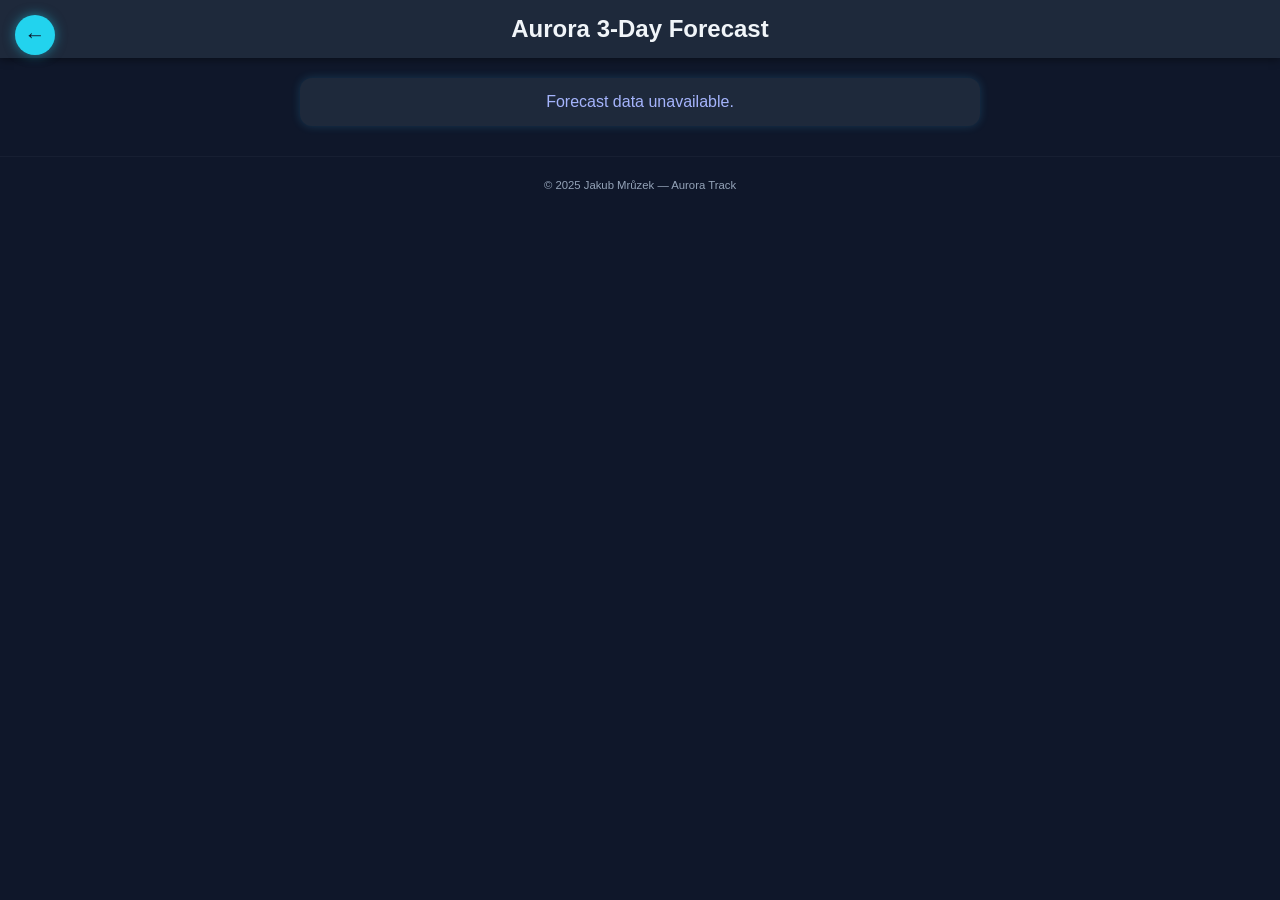
<file: extra/extra.html>
<!DOCTYPE html>
<html lang="en">
  <head>
    <meta charset="UTF-8" />
    <meta name="viewport" content="width=device-width, initial-scale=1.0" />
    <title>Aurora 3-Day Forecast</title>
    <link rel="stylesheet" href="style.css" />
  </head>

  <body>
    <header>
      <div class="nav">
        <!-- ✅ tlačítko zpět -->
        <a href="../index.html" class="back-button">←</a>
        <h1>Aurora 3-Day Forecast</h1>
      </div>
    </header>

    <main>
      <section id="forecast" class="active">
        <div id="forecast-summary" class="forecast-box">
          <p>Loading forecast...</p>
        </div>
        <div id="forecast-table" class="forecast-table"></div>
      </section>
    </main>

    <footer>
      <small>© 2025 Jakub Mrůzek — Aurora Track</small>
    </footer>

    <script src="script.js"></script>
  </body>
</html>
</file>
<file: extra/style.css>
body {
  background-color: #0f172a;
  color: #e2e8f0;
  font-family: "Inter", sans-serif;
  margin: 0;
  padding: 0;
  text-align: center;
}

header {
  background: #1e293b;
  padding: 15px 10px;
  display: flex;
  justify-content: center;
  align-items: center;
  position: relative;
  box-shadow: 0 2px 8px rgba(0, 0, 0, 0.4);
}

.nav {
  display: flex;
  align-items: center;
  justify-content: center;
  width: 100%;
}

.back-button {
  position: absolute;
  left: 15px;
  top: 15px;
  background: #22d3ee;
  border: none;
  color: #0f172a;
  font-size: 1.3rem;
  font-weight: bold;
  width: 40px;
  height: 40px;
  border-radius: 50%;
  cursor: pointer;
  box-shadow: 0 0 12px rgba(34, 211, 238, 0.5);
  display: flex;
  align-items: center;
  justify-content: center;
  text-decoration: none;
  transition: all 0.2s ease-in-out;
}

.back-button:hover {
  background: #0ea5e9;
  transform: translateX(-2px);
}

h1 {
  font-size: 1.5rem;
  color: #f1f5f9;
  margin: 0;
  font-weight: 600;
  text-align: center;
  width: 100%;
}

.forecast-box {
  background: #1e293b;
  border-radius: 12px;
  padding: 15px;
  margin: 20px auto;
  max-width: 650px;
  color: #a5b4fc;
  box-shadow: 0 0 10px rgba(56, 189, 248, 0.2);
}

.forecast-table table {
  margin: 20px auto;
  border-collapse: collapse;
  width: 95%;
  max-width: 850px;
  border-radius: 10px;
  overflow: hidden;
}

.forecast-table th,
.forecast-table td {
  border-bottom: 1px solid rgba(148, 163, 184, 0.2);
  padding: 8px 10px;
  font-size: 0.95rem;
}

.forecast-table th {
  color: #cbd5e1;
  background: rgba(30, 41, 59, 0.6);
}

.forecast-table td {
  text-align: center;
  color: #e2e8f0;
}

footer {
  padding: 20px 10px;
  text-align: center;
  color: #94a3b8;
  border-top: 1px solid rgba(226, 232, 240, 0.04);
  margin-top: 30px;
  font-size: 0.85rem;
}
</file>
